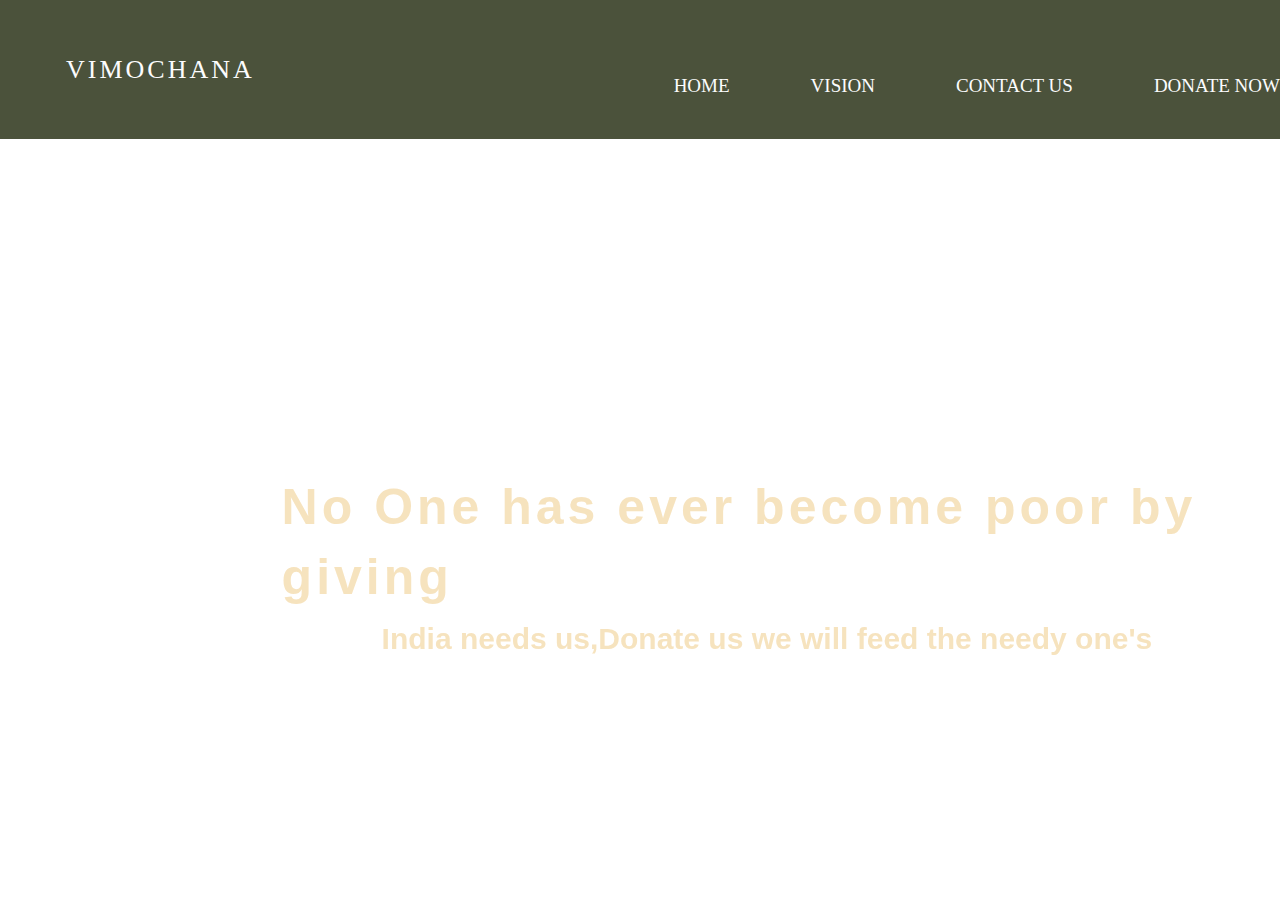
<file: index.html>
<!doctype html>
<html>

<head>
    <meta charset="utf-8">
    <title>Home | VIMOCHANA </title>
    <link href="styles.css" rel="stylesheet" type="text/css">
</head>

<body>
    <div class="slider">
        <div class="content">

   
            <div class="navbar" style="padding-left: 2rem;" >
                <a href="index.html" class="logo-text" style="text-decoration: none;" >VIMOCHANA</a>
               
                <ul>
                    <li><a href="index.html">Home</a></li>
                    <li><a href="vision.html">Vision</a></li>
                    <li><a href="contact.html">Contact us</a></li>
                    <li><a href="payment.html">Donate Now</a></li>
                </ul>
            </div>

            <!-- Conatent -->
            <div class="container">
                <h1 style=" color: wheat;">No One has ever become poor by giving</h1>
                <p><b>India needs us,Donate us we will feed the needy one's</b></p><br>



            </div>


            <!-- Footer-->
            <footer>
                <ul>
                    <li><a href="https://www.facebook.com/thesparksfoundation.info" target="_blank"><i
                                class="fas fa-facebook"></i></a></li>
                    <li><a href="https://instagram.com/thesparksfoundation.info" target="_blank"><i
                                class="fas fa-facebook"></i></a></li>
                    <li><a href="https://youtu.be/kgj_0E_urK0" target="_blank"><i class="fas fa-facebook"></i></a></li>
                    <li><a href="https://twitter.com/tsfsingapore" target="_blank"><i class="fas fa-facebook"></i></a>
                    </li>
                </ul>
            </footer>

            

        </div>
    </div>


</body>

</html>
</file>
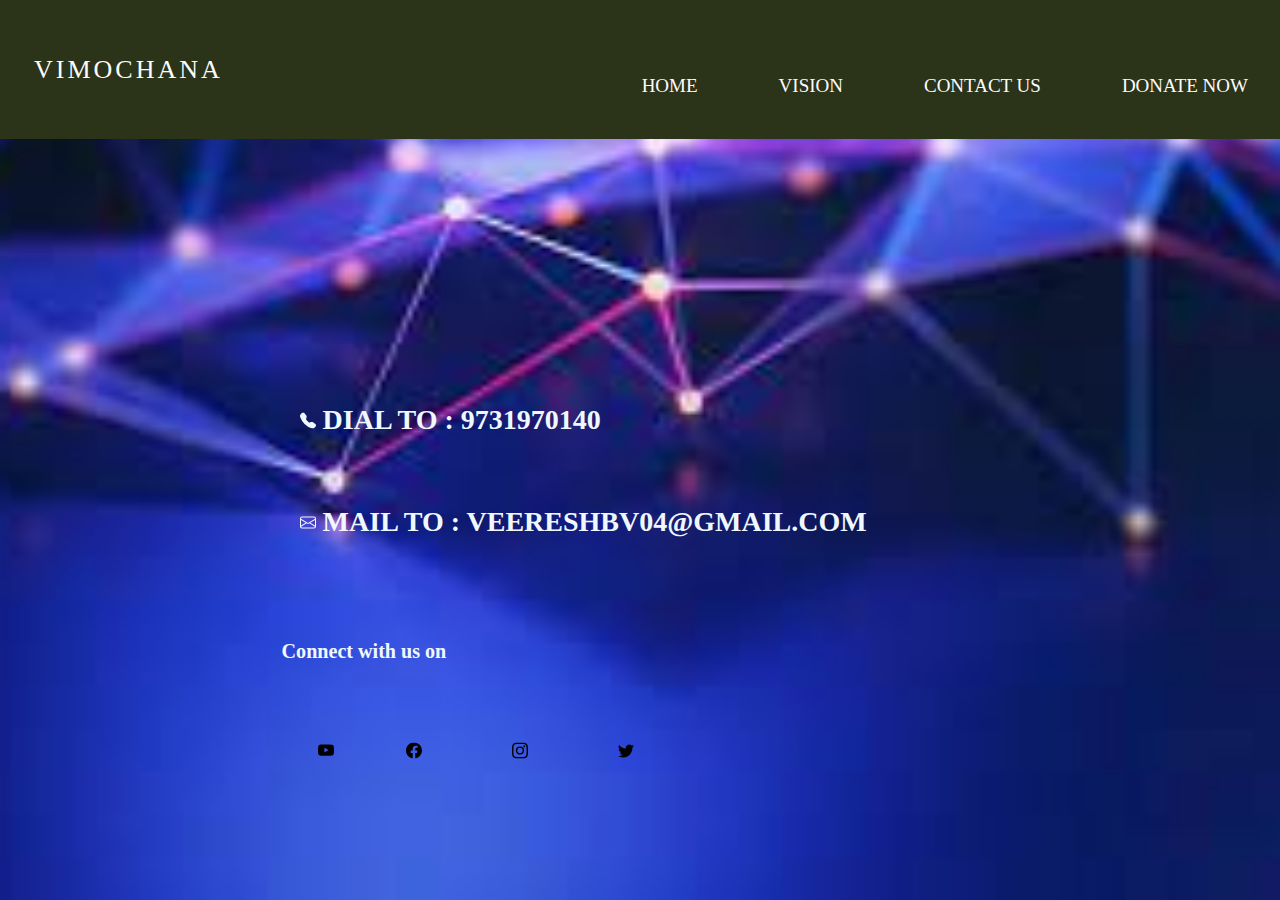
<file: contact.html>
<!doctype html>
<html>

<head>
    <meta charset="utf-8">
    <title>Contact | VIMOCHANA </title>
    <link href="styles.css" rel="stylesheet" type="text/css">
</head>

<body>
    <div class="bg"
        style="background-image: url('[data-uri]');">
        <div class="layer">

            <!-- Navigation Bar-->
            <div class="navbar">
                <a href="index.html" class="logo-text" style="text-decoration: none;" >VIMOCHANA</a>
                <ul>
                    <li><a href="index.html">Home</a></li>
                    <li><a href="vision.html">Vision</a></li>
                    <li><a href="contact.html">Contact us</a></li>
                    <li><a href="payment.html">Donate Now</a></li>
                </ul>
            </div>

            <!-- Conatent -->
            <div class="container" style="color: aliceblue;align-content: center;">
              
                <br><br>
                <a style="color: aliceblue;" href="tel:8095218196" target="_blank"><svg xmlns="http://www.w3.org/2000/svg" width="16" height="16"
                        fill="currentColor" class="bi bi-telephone-fill" viewBox="0 0 16 16">
                        <path fill-rule="evenodd"
                            d="M1.885.511a1.745 1.745 0 0 1 2.61.163L6.29 2.98c.329.423.445.974.315 1.494l-.547 2.19a.678.678 0 0 0 .178.643l2.457 2.457a.678.678 0 0 0 .644.178l2.189-.547a1.745 1.745 0 0 1 1.494.315l2.306 1.794c.829.645.905 1.87.163 2.611l-1.034 1.034c-.74.74-1.846 1.065-2.877.702a18.634 18.634 0 0 1-7.01-4.42 18.634 18.634 0 0 1-4.42-7.009c-.362-1.03-.037-2.137.703-2.877L1.885.511z" />
                    </svg> Dial to : 9731970140</a><br><br><br>
                <a style="color: aliceblue;" href="mailto:sparkssociety@org.com" target="_blank"><svg xmlns="http://www.w3.org/2000/svg"
                        width="16" height="16" fill="currentColor" class="bi bi-envelope" viewBox="0 0 16 16">
                        <path
                            d="M0 4a2 2 0 0 1 2-2h12a2 2 0 0 1 2 2v8a2 2 0 0 1-2 2H2a2 2 0 0 1-2-2V4zm2-1a1 1 0 0 0-1 1v.217l7 4.2 7-4.2V4a1 1 0 0 0-1-1H2zm13 2.383-4.758 2.855L15 11.114v-5.73zm-.034 6.878L9.271 8.82 8 9.583 6.728 8.82l-5.694 3.44A1 1 0 0 0 2 13h12a1 1 0 0 0 .966-.739zM1 11.114l4.758-2.876L1 5.383v5.73z" />
                    </svg> Mail to : veereshbv04@gmail.com</a><br><br><br><br>
                <h6 style="right: 80%;">Connect with us on</h6><br><br>
                <pre> <a href="https://www.youtube.com/" target="_blank"><svg xmlns="http://www.w3.org/2000/svg" width="16" height="16" fill="currentColor" class="bi bi-youtube" viewBox="0 0 16 16">
        <path d="M8.051 1.999h.089c.822.003 4.987.033 6.11.335a2.01 2.01 0 0 1 1.415 1.42c.101.38.172.883.22 1.402l.01.104.022.26.008.104c.065.914.073 1.77.074 1.957v.075c-.001.194-.01 1.108-.082 2.06l-.008.105-.009.104c-.05.572-.124 1.14-.235 1.558a2.007 2.007 0 0 1-1.415 1.42c-1.16.312-5.569.334-6.18.335h-.142c-.309 0-1.587-.006-2.927-.052l-.17-.006-.087-.004-.171-.007-.171-.007c-1.11-.049-2.167-.128-2.654-.26a2.007 2.007 0 0 1-1.415-1.419c-.111-.417-.185-.986-.235-1.558L.09 9.82l-.008-.104A31.4 31.4 0 0 1 0 7.68v-.123c.002-.215.01-.958.064-1.778l.007-.103.003-.052.008-.104.022-.26.01-.104c.048-.519.119-1.023.22-1.402a2.007 2.007 0 0 1 1.415-1.42c.487-.13 1.544-.21 2.654-.26l.17-.007.172-.006.086-.003.171-.007A99.788 99.788 0 0 1 7.858 2h.193zM6.4 5.209v4.818l4.157-2.408L6.4 5.209z"/>
      </svg></a>  <a href="https://www.facebook.com/" target="_blank"><svg xmlns="http://www.w3.org/2000/svg" width="16" height="16" fill="currentColor" class="bi bi-facebook" viewBox="0 0 16 16">
        <path d="M16 8.049c0-4.446-3.582-8.05-8-8.05C3.58 0-.002 3.603-.002 8.05c0 4.017 2.926 7.347 6.75 7.951v-5.625h-2.03V8.05H6.75V6.275c0-2.017 1.195-3.131 3.022-3.131.876 0 1.791.157 1.791.157v1.98h-1.009c-.993 0-1.303.621-1.303 1.258v1.51h2.218l-.354 2.326H9.25V16c3.824-.604 6.75-3.934 6.75-7.951z"/>
      </svg></a>   <a href="https://www.instagram.com/" target="_blank"><svg xmlns="http://www.w3.org/2000/svg" width="16" height="16" fill="currentColor" class="bi bi-instagram" viewBox="0 0 16 16">
        <path d="M8 0C5.829 0 5.556.01 4.703.048 3.85.088 3.269.222 2.76.42a3.917 3.917 0 0 0-1.417.923A3.927 3.927 0 0 0 .42 2.76C.222 3.268.087 3.85.048 4.7.01 5.555 0 5.827 0 8.001c0 2.172.01 2.444.048 3.297.04.852.174 1.433.372 1.942.205.526.478.972.923 1.417.444.445.89.719 1.416.923.51.198 1.09.333 1.942.372C5.555 15.99 5.827 16 8 16s2.444-.01 3.298-.048c.851-.04 1.434-.174 1.943-.372a3.916 3.916 0 0 0 1.416-.923c.445-.445.718-.891.923-1.417.197-.509.332-1.09.372-1.942C15.99 10.445 16 10.173 16 8s-.01-2.445-.048-3.299c-.04-.851-.175-1.433-.372-1.941a3.926 3.926 0 0 0-.923-1.417A3.911 3.911 0 0 0 13.24.42c-.51-.198-1.092-.333-1.943-.372C10.443.01 10.172 0 7.998 0h.003zm-.717 1.442h.718c2.136 0 2.389.007 3.232.046.78.035 1.204.166 1.486.275.373.145.64.319.92.599.28.28.453.546.598.92.11.281.24.705.275 1.485.039.843.047 1.096.047 3.231s-.008 2.389-.047 3.232c-.035.78-.166 1.203-.275 1.485a2.47 2.47 0 0 1-.599.919c-.28.28-.546.453-.92.598-.28.11-.704.24-1.485.276-.843.038-1.096.047-3.232.047s-2.39-.009-3.233-.047c-.78-.036-1.203-.166-1.485-.276a2.478 2.478 0 0 1-.92-.598 2.48 2.48 0 0 1-.6-.92c-.109-.281-.24-.705-.275-1.485-.038-.843-.046-1.096-.046-3.233 0-2.136.008-2.388.046-3.231.036-.78.166-1.204.276-1.486.145-.373.319-.64.599-.92.28-.28.546-.453.92-.598.282-.11.705-.24 1.485-.276.738-.034 1.024-.044 2.515-.045v.002zm4.988 1.328a.96.96 0 1 0 0 1.92.96.96 0 0 0 0-1.92zm-4.27 1.122a4.109 4.109 0 1 0 0 8.217 4.109 4.109 0 0 0 0-8.217zm0 1.441a2.667 2.667 0 1 1 0 5.334 2.667 2.667 0 0 1 0-5.334z"/>
      </svg></a>   <a href="ttps://twitter.com/?lang=en-in" target="_blank"><svg xmlns="http://www.w3.org/2000/svg" width="16" height="16" fill="currentColor" class="bi bi-twitter" viewBox="0 0 16 16">
        <path d="M5.026 15c6.038 0 9.341-5.003 9.341-9.334 0-.14 0-.282-.006-.422A6.685 6.685 0 0 0 16 3.542a6.658 6.658 0 0 1-1.889.518 3.301 3.301 0 0 0 1.447-1.817 6.533 6.533 0 0 1-2.087.793A3.286 3.286 0 0 0 7.875 6.03a9.325 9.325 0 0 1-6.767-3.429 3.289 3.289 0 0 0 1.018 4.382A3.323 3.323 0 0 1 .64 6.575v.045a3.288 3.288 0 0 0 2.632 3.218 3.203 3.203 0 0 1-.865.115 3.23 3.23 0 0 1-.614-.057 3.283 3.283 0 0 0 3.067 2.277A6.588 6.588 0 0 1 .78 13.58a6.32 6.32 0 0 1-.78-.045A9.344 9.344 0 0 0 5.026 15z"/>
      </svg></a>
    </pre>
            </div>



        </div>
    </div>

    <script src="https://cdn.jsdelivr.net/npm/bootstrap@5.1.0/dist/js/bootstrap.bundle.min.js"
        integrity="sha384-U1DAWAznBHeqEIlVSCgzq+c9gqGAJn5c/t99JyeKa9xxaYpSvHU5awsuZVVFIhvj" crossorigin="anonymous">
    </script>
</body>

</html>
</file>
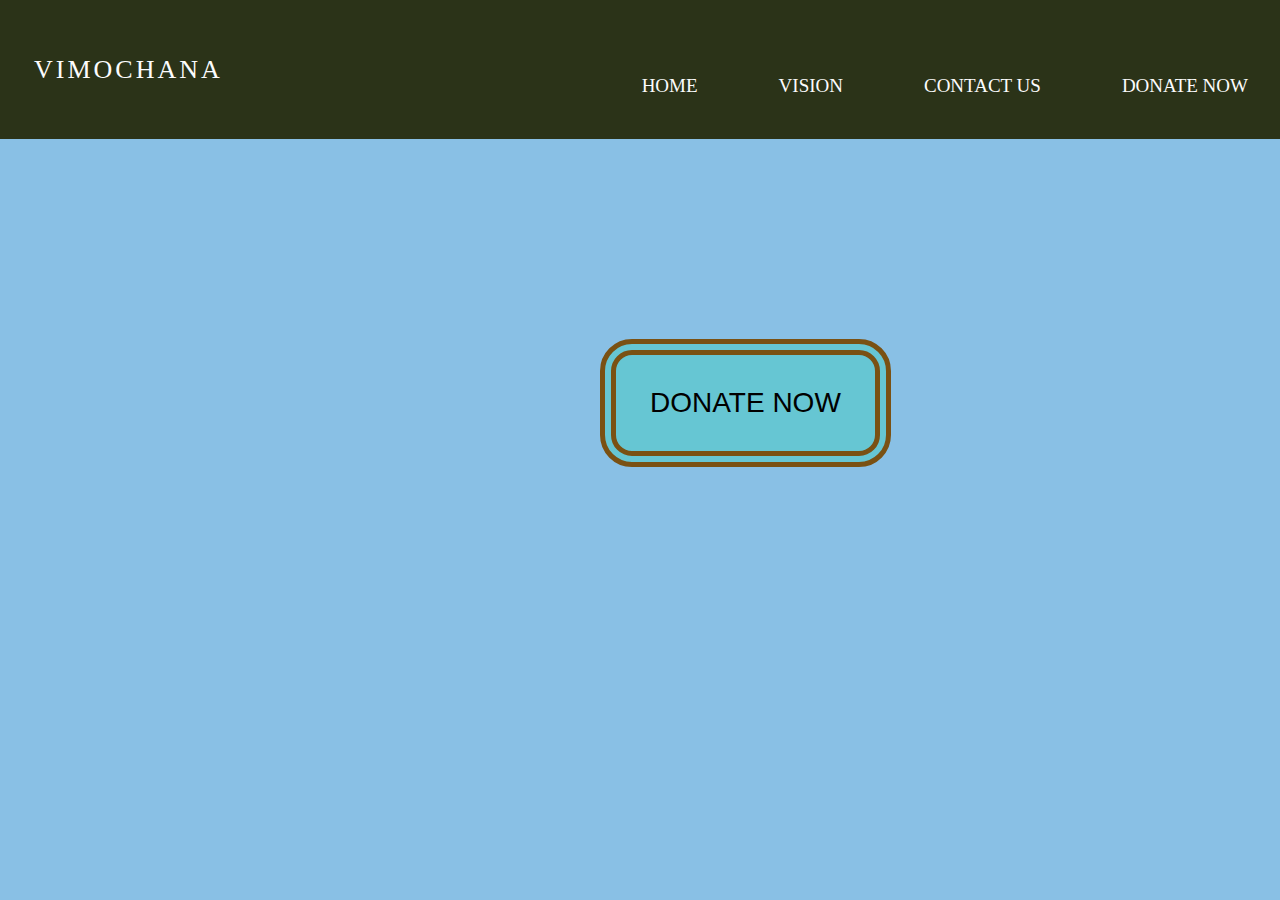
<file: payment.html>
<!doctype html>
<html>

<head>
    <meta charset="utf-8">
    <title>Vision | VIMOCHANA </title>
    <link href="styles.css" rel="stylesheet" type="text/css">
</head>

<body>
    <div class="bg" style="background-image: url('https://cheersonline.com/wp-content/uploads/2020/04/AdobeStock_200892328.jpeg');">
        <div class="layer">

            <!-- Navigation Bar-->
            <div class="navbar">
                <a href="index.html" class="logo-text" style="text-decoration: none;" >VIMOCHANA</a>
                <ul>
                    <li><a href="index.html">Home</a></li>
                    <li><a href="vision.html">Vision</a></li>
                    <li><a href="contact.html">Contact us</a></li>
                    <li><a href="payment.html">Donate Now</a></li>
                </ul>
            </div>

            <!-- Conatent -->
            <div  style="margin-top:200px; margin-left: 600px;">
                <form>
                    <script src="https://rzp.io/i/D1XNnHP"
                        data-payment_button_id="plink_IOY37OiSbjMGk1" async> </script>
                </form>
                <button><a href="https://rzp.io/l/35D9wZFmUv" style="text-decoration: none;">Donate Now</a></button>
            </div>



        </div>
    </div>


</body>

</html>
</file>
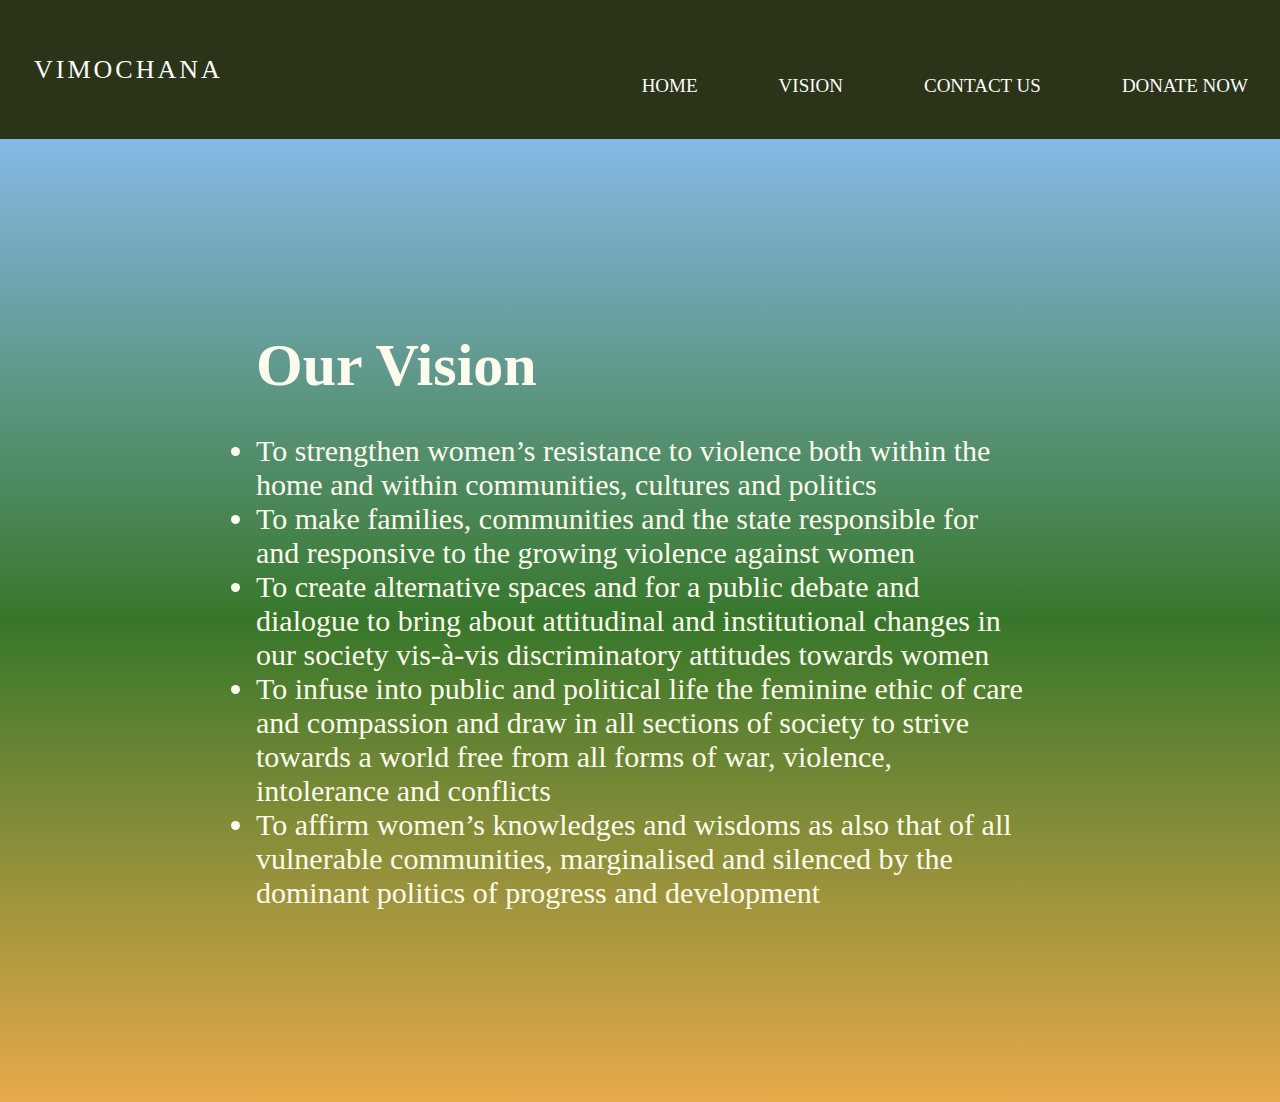
<file: vision.html>
<!doctype html>
<html>

<head>
    <meta charset="utf-8">
    <title>Vision | VIMOCHANA </title>
    <link href="styles.css" rel="stylesheet" type="text/css">
</head>

<body>
    <div class="bg">
        <div class="layer">

            <!-- Navigation Bar-->
            <div class="navbar">
                <a href="index.html" class="logo-text" style="text-decoration: none;" >VIMOCHANA</a>
                <ul>
                    <li><a href="index.html">Home</a></li>
                    <li><a href="vision.html">Vision</a></li>
                    <li><a href="contact.html">Contact us</a></li>
                    <li><a href="payment.html">Donate Now</a></li>
                </ul>
            </div>

            <!-- Conatent -->
            <div style="padding: 12rem 16rem 12rem 16rem; background-image: linear-gradient(rgb(134, 184, 230), #37772b, rgb(233, 169, 73));  color: rgb(252, 251, 237);" >
              
                <h1>Our Vision</h1>
                <br>
                <ul>
                    <li>To strengthen women’s resistance to violence both within the home and within communities, cultures and politics</li>
                    <li>To make families, communities and the state responsible for and responsive to the growing violence against women</li>
                    <li>To create alternative spaces and for a public debate and dialogue to bring about attitudinal and institutional changes in our society vis-à-vis discriminatory attitudes towards women</li>
                    <li>To infuse into public and political life the feminine ethic of care and compassion and draw in all sections of society to strive towards a world free from all forms of war, violence, intolerance and conflicts</li>
                    <li>To affirm women’s knowledges and wisdoms as also that of all vulnerable communities, marginalised and silenced by the dominant politics of progress and development</li>
                </ul>

                
            </div>



        </div>
    </div>


</body>

</html>
</file>
<file: styles.css>
/* CSS Document */
* {
    margin: 0;
    padding: 0;

}

a {
    text-decoration: block;
    font-size: 28px;
    color: black;
    text-transform: uppercase;
    padding: 0 2px;
    transition: 0.5s all ease-in-out;
}

/* a:hover {
    color: black;
    transform: scale(1.1);
} */

/* ------------------Backgorund------------------ */
.slider {
    background-image: url("http://www.tabloidxo.com/images/culture/4249/8.jpg");
    background-repeat: no-repeat;
    background-size: cover;
    background-position: center;
    width: 100%;
    height: 100vh;
    animation: slide 20s ease infinite;
}

.bg {
    background-color:rgba(31, 136, 206, 0.527);
    background-size: cover;
    background-repeat: no-repeat;
    background-position: center;
}


.navbar {
    width: 100%;
    margin: auto;
    padding: 30px 0;
    font-size: 68px;
    display: flex;
    align-items: center;
    overflow: hidden;
    background-color: rgb(43, 51, 24);
    justify-content: space-between;
}

.navbar .logo {
    cursor: pointer;
    padding: 0 60px;
}

.logo-text {
    font-size: 26px;
    letter-spacing: 3px;
    color: #fcfcfd;
    margin-left: 2rem;
}

.navbar ul li {
    list-style: none;
    display: inline-block;
    margin: 0 20px;
}

.navbar ul li a {
    text-decoration: none;
    color: #fcfcfd;
    text-transform: uppercase;
    padding: 4px 12px;
    font-size: 19px;
}


.content {

    background-image: url("https://c1.wallpaperflare.com/preview/972/998/500/adventure-height-level-arm-assistance.jpg");
    width: 100%;
    background-size: inherit;
    opacity: 0.85;
    height: 100vh;

}

.layer {
    color: black;
    width: 100%;
    font-size: 30px;
    height: 100vh;

}

.container {
   
    position: absolute;
    left: 22%;
    top: 63%;
    opacity: 1;
    transform: translateY(-50%);
    z-index: 2;
    text-align: left;
    padding-right: 40px;
}

.container p {
    font-family: -apple-system, BlinkMacSystemFont, 'Segoe UI', Roboto, Oxygen,
        Ubuntu, Cantarell, 'Open Sans', 'Helvetica Neue', sans-serif;
    padding-left: 100px;
    color: wheat;
    opacity: 1;
    font-size: 30px;
    margin-right: 30px 30px;
}

.container a {
    text-decoration: inherit;
    color: black;
    padding: 10px 18px;
    border: 0px solid #fff;
    opacity: 1;

    /* position: relative; */
   
    font-size: 28px;
    font-weight: bold;
}

/* .container a:hover {
    background-color: rgba(0, 0, 0, 0.808);
    color: white;
} */

.container h1 {
    font-family: -apple-system, BlinkMacSystemFont, 'Segoe UI', Roboto, Oxygen,
        Ubuntu, Cantarell, 'Open Sans', 'Helvetica Neue', sans-serif;
    font-size: 50px;
    letter-spacing: 4px;
    margin: 12px 0 10px;
    color: black;
    line-height: 70px;
    opacity: 1;
    display: flex;
    position: relative;
}

/*------------------ Footer------------------ */
footer {
    width: 85%;
    padding: 10px 50px;
    display: flex;
    align-items: center;
    justify-content: space-between;
    position: absolute;
    bottom: 0;
}

footer ul li {
    list-style: none;
    display: block;
    margin: 0 10px;
}
/* 
footer ul li a img {
    transition: 0.4s all ease-in-out;
}

footer ul li a img:hover {
    transform: scale(1.2);
} */

.logo {
    width: 50px;
    height: 100px;
}


button{
    background-color: rgb(102, 198, 211);
    padding: 2rem;
    border-radius: 2rem;
    border-style: double;
    border-width: 1rem;
    border-color: rgb(122, 81, 19);
}
</file>
